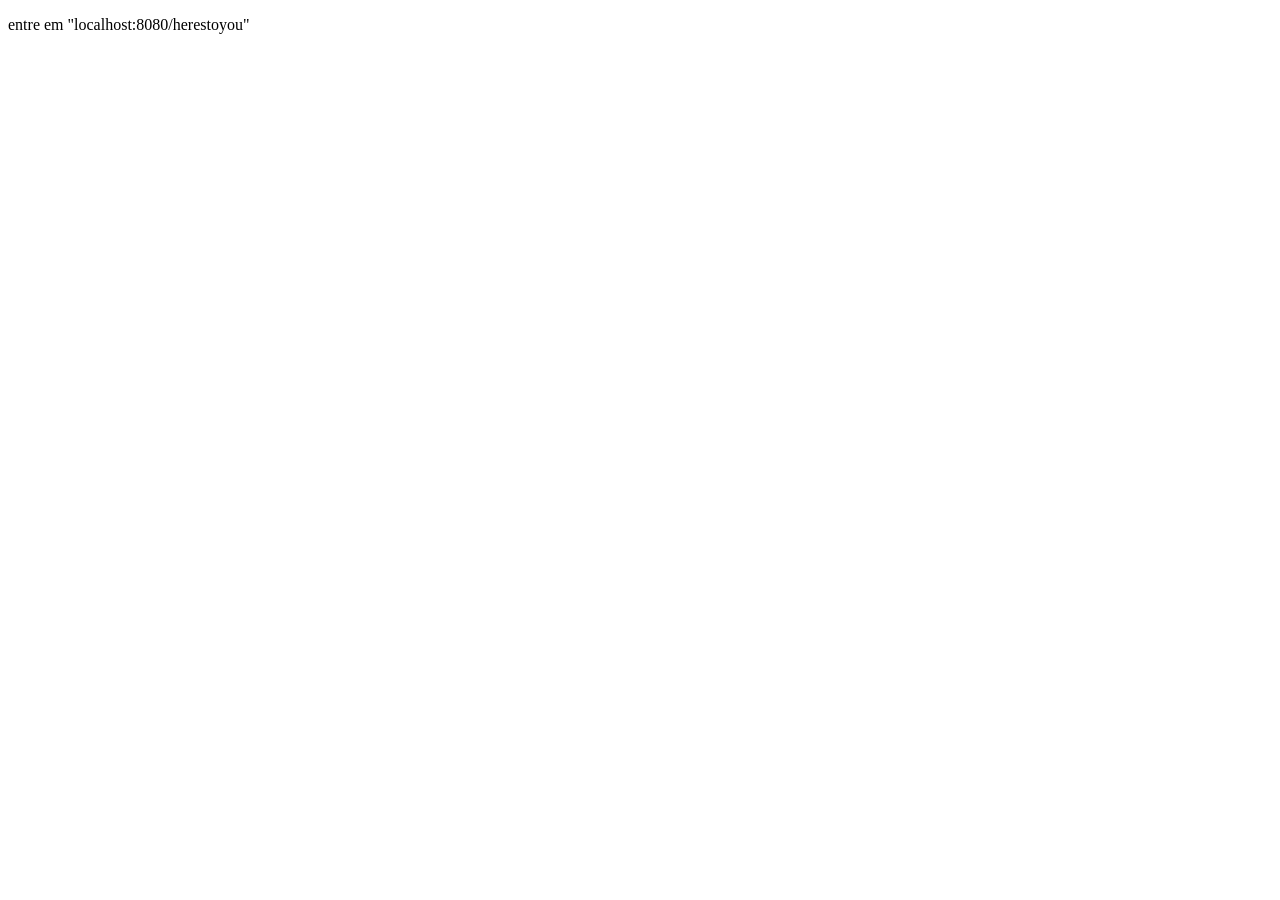
<file: aulas/aula 2/src/index.html>
<!DOCTYPE html>
<html>
    <head>
        <meta charset="utf-8">
        <meta http-equiv="X-UA-Compatible" content="IE=edge">
        <title></title>
        <meta name="description" content="">
        <meta name="viewport" content="width=device-width, initial-scale=1">
    </head>
    <body>
        <p>entre em "localhost:8080/herestoyou"</p>
        <!-- <script src="" async defer></script> -->
    </body>
</html>
</file>
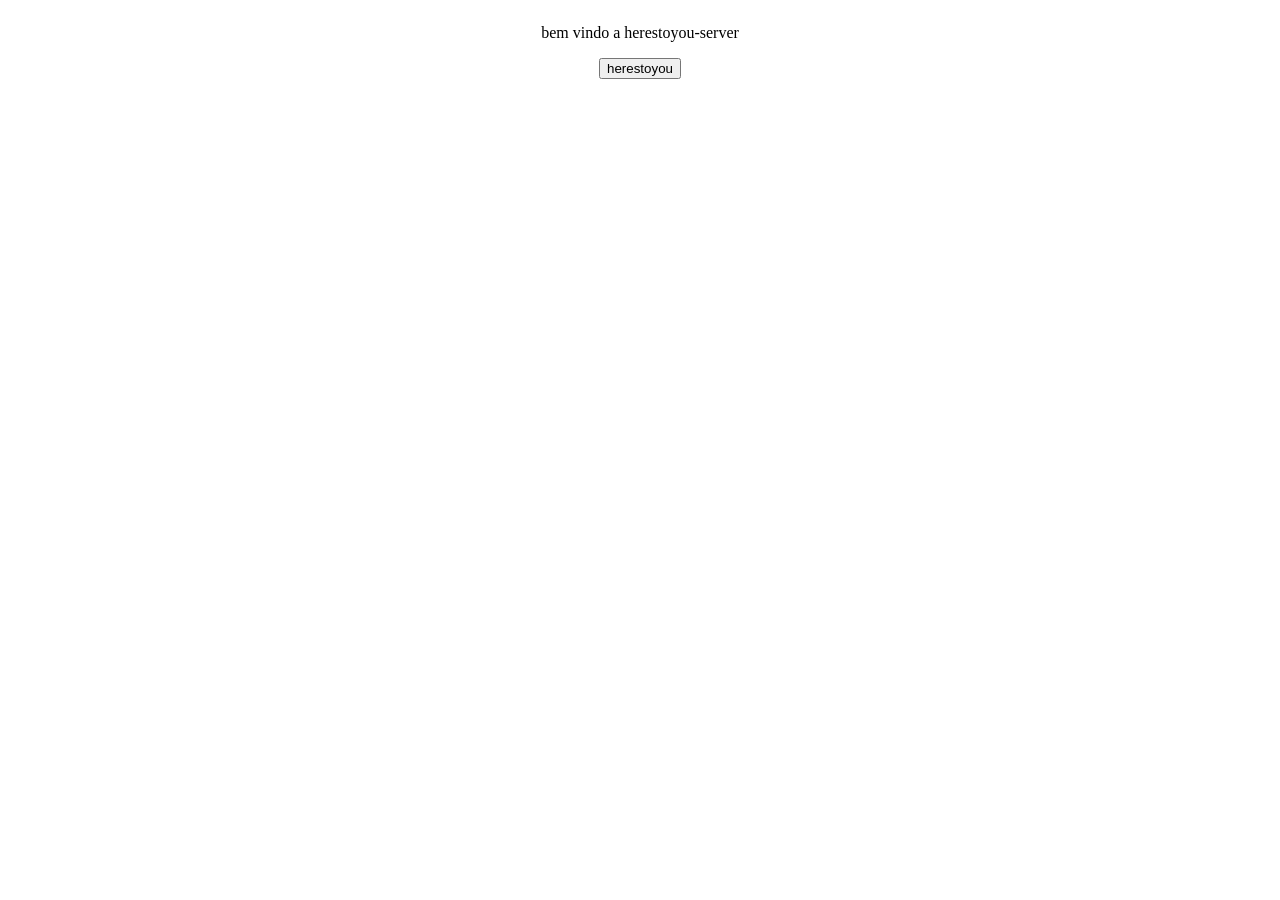
<file: aulas/aula 2/herestoyou/src/index.html>
<!DOCTYPE html>
<html>
    <head>
        <meta charset="utf-8">
        <meta http-equiv="X-UA-Compatible" content="IE=edge">
        <title></title>
        <meta name="description" content="">
        <meta name="viewport" content="width=device-width, initial-scale=1">
    </head>
    <body>
        <div style="justify-self: center; justify-content: center; justify-items: center; align-content: center; align-items: center; align-self: center; display: flex; flex-direction: column;">
            <p>bem vindo a herestoyou-server</p>
            <a href="./herestoyou/"><button>herestoyou</button></a>
        </div>
    </body>
</html>
</file>
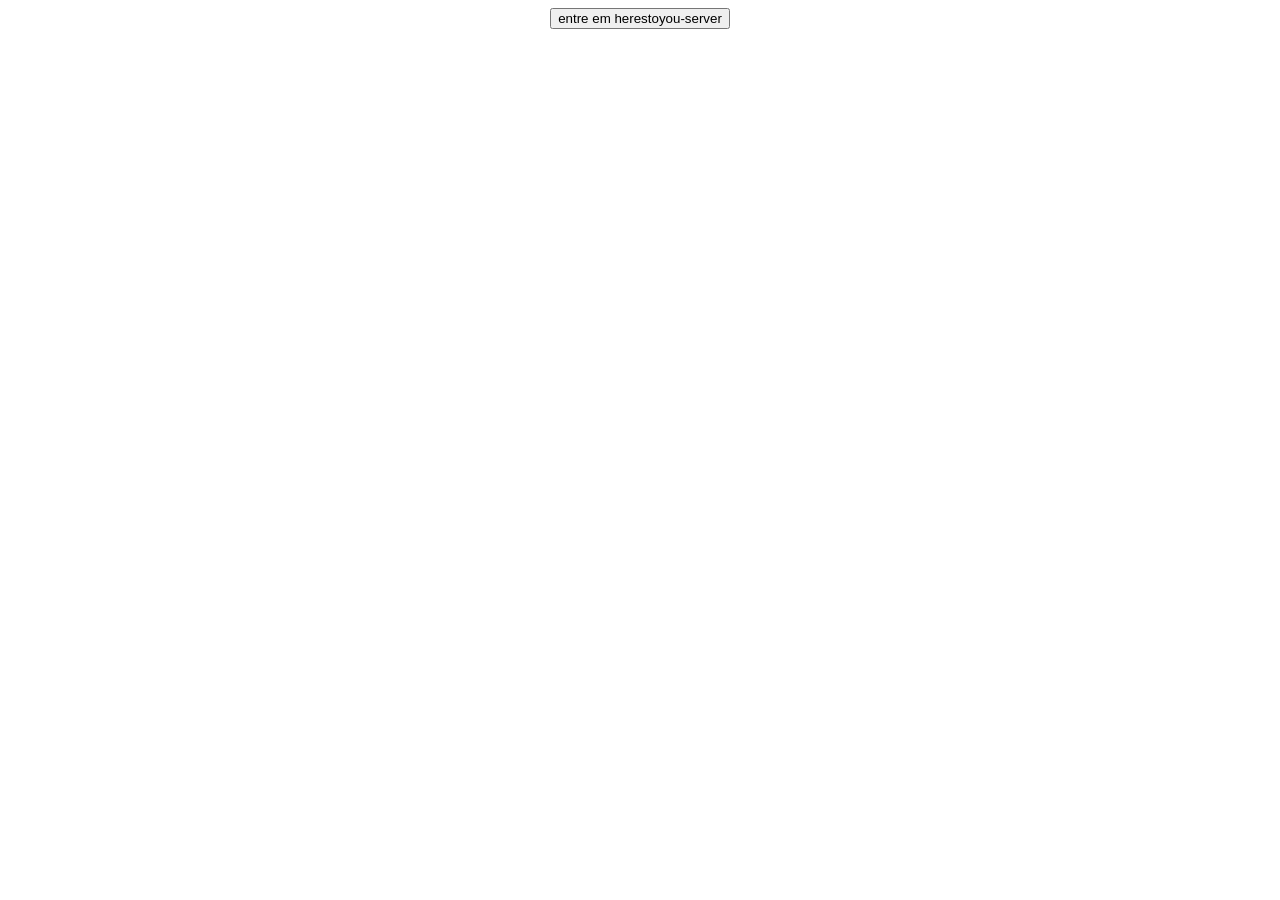
<file: aulas/aula 2/proxy_reverso/src/index.html>
<!DOCTYPE html>
<html>
    <head>
        <meta charset="utf-8">
        <meta http-equiv="X-UA-Compatible" content="IE=edge">
        <title></title>
        <meta name="description" content="">
        <meta name="viewport" content="width=device-width, initial-scale=1">
    </head>
    <body>
        <div style="justify-self: center; justify-content: center; justify-items: center; align-content: center; align-items: center; align-self: center; display: flex; flex-direction: column;">
            <a href="./herestoyou-server/"><button>entre em herestoyou-server</button></a>
        </div>
    </body>
</html>
</file>
